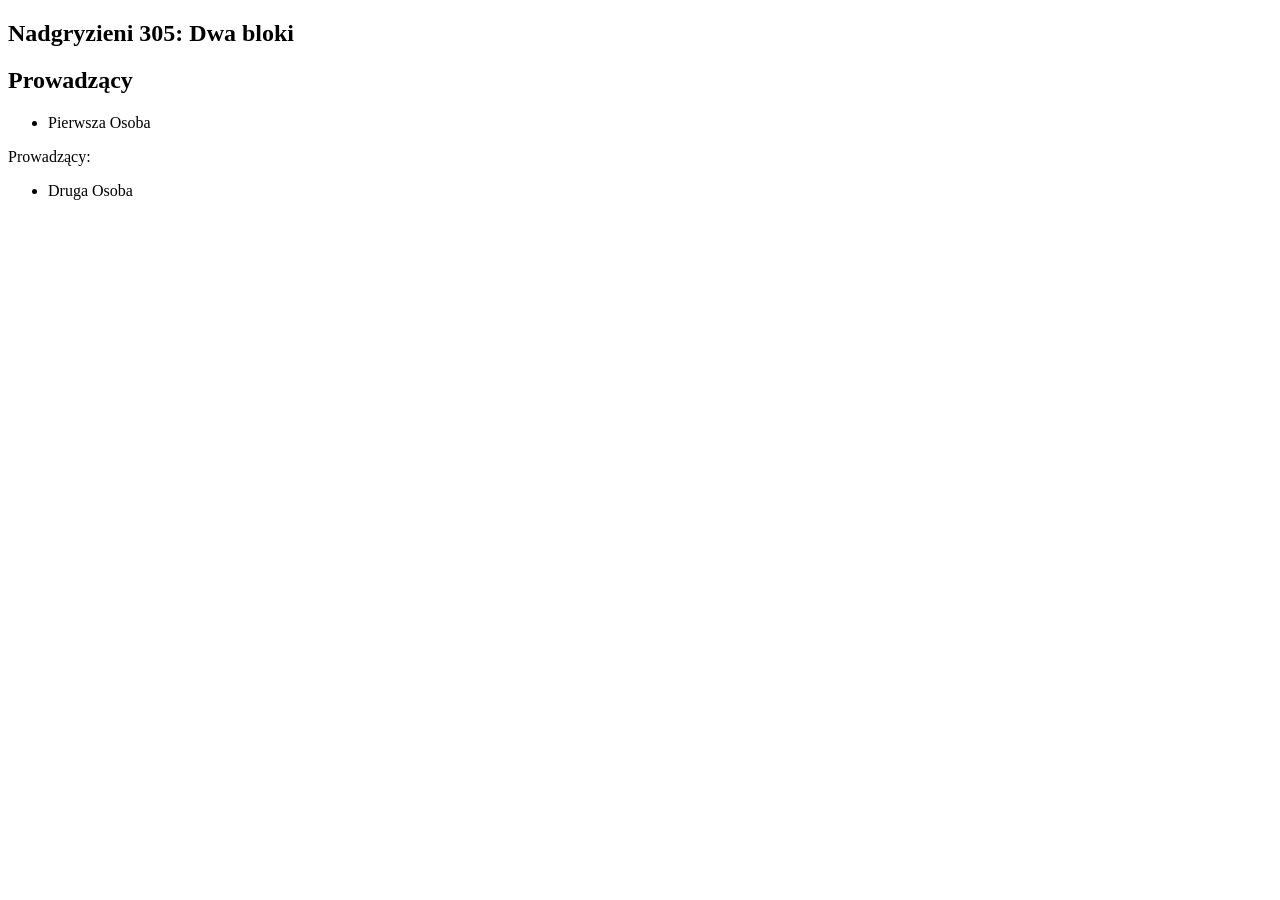
<file: tests/fixtures/hosts/rrn-ambiguous.html>
<!doctype html>
<html lang="pl">
  <head><title>Nadgryzieni 305: Dwa bloki</title></head>
  <body>
    <article class="entry-content">
      <h1>Nadgryzieni 305: Dwa bloki</h1>
      <h2>Prowadzący</h2>
      <ul><li>Pierwsza Osoba</li></ul>
      <p>Prowadzący:</p>
      <ul><li>Druga Osoba</li></ul>
    </article>
  </body>
</html>
</file>
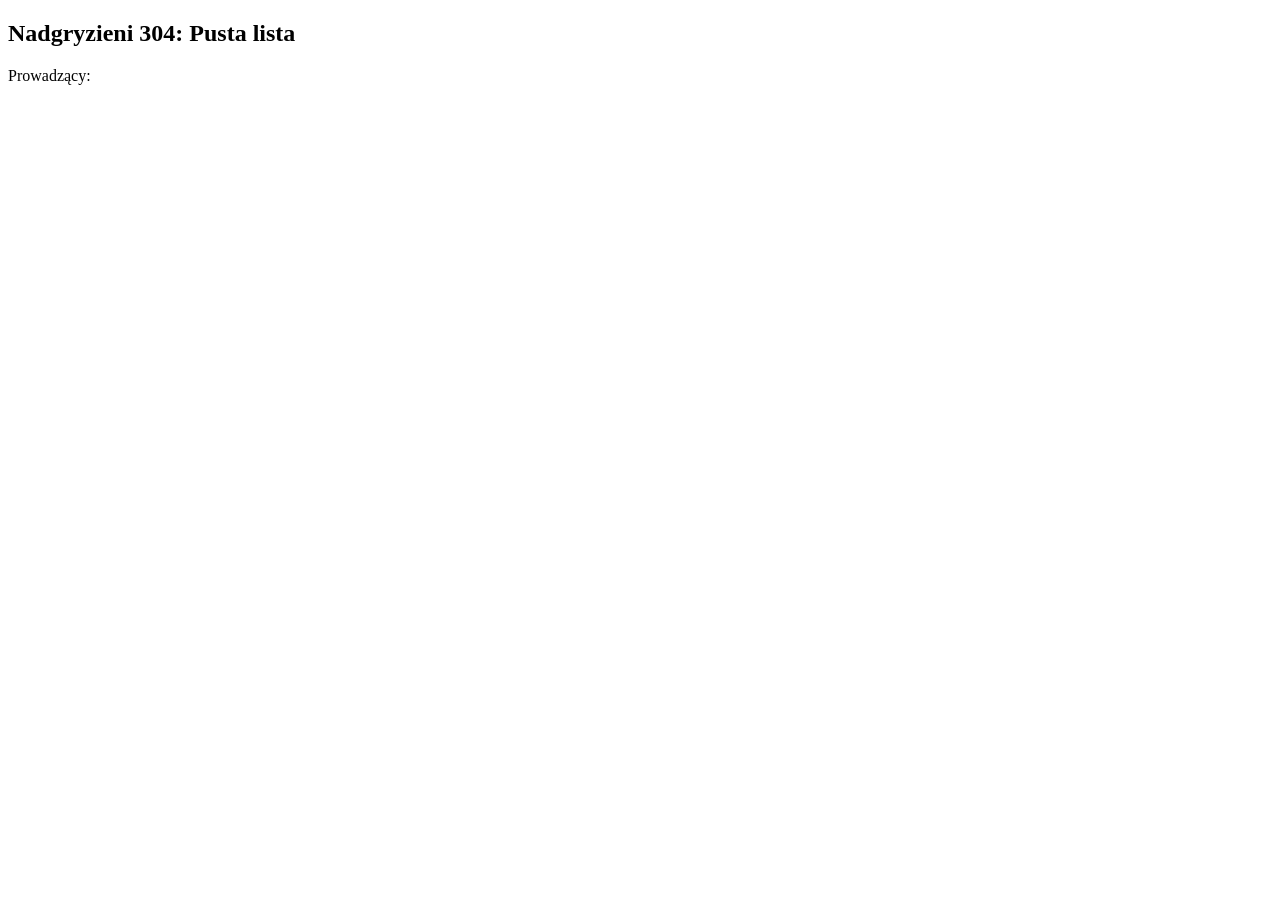
<file: tests/fixtures/hosts/rrn-empty-list.html>
<!doctype html>
<html lang="pl">
  <head><title>Nadgryzieni 304: Pusta lista</title></head>
  <body>
    <article class="entry-content">
      <h1>Nadgryzieni 304: Pusta lista</h1>
      <p>Prowadzący:</p>
      <ul></ul>
    </article>
  </body>
</html>
</file>
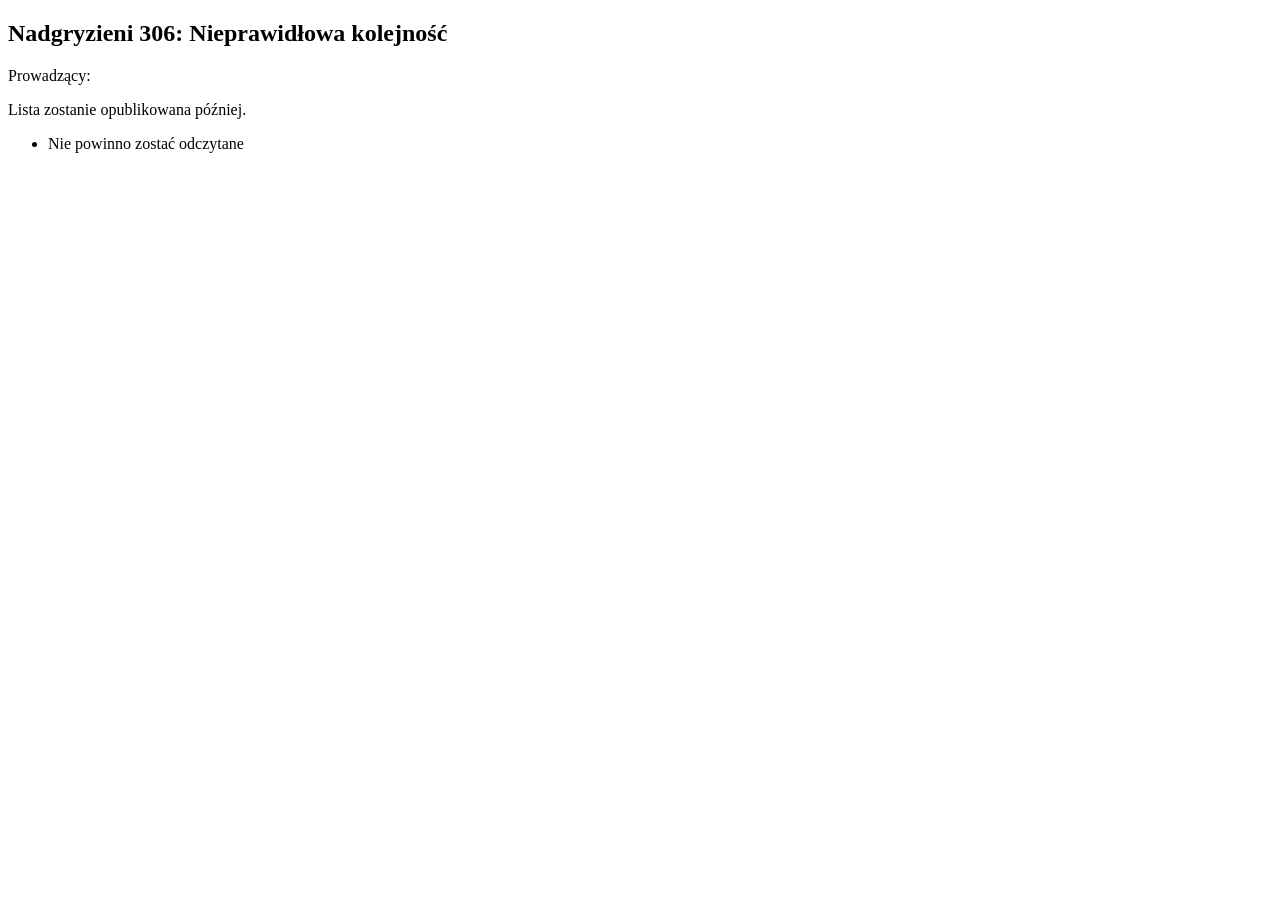
<file: tests/fixtures/hosts/rrn-invalid-following.html>
<!doctype html>
<html lang="pl">
  <head><title>Nadgryzieni 306: Nieprawidłowa kolejność</title></head>
  <body>
    <article class="entry-content">
      <h1>Nadgryzieni 306: Nieprawidłowa kolejność</h1>
      <p>Prowadzący:</p>
      <p>Lista zostanie opublikowana później.</p>
      <ul><li>Nie powinno zostać odczytane</li></ul>
    </article>
  </body>
</html>
</file>
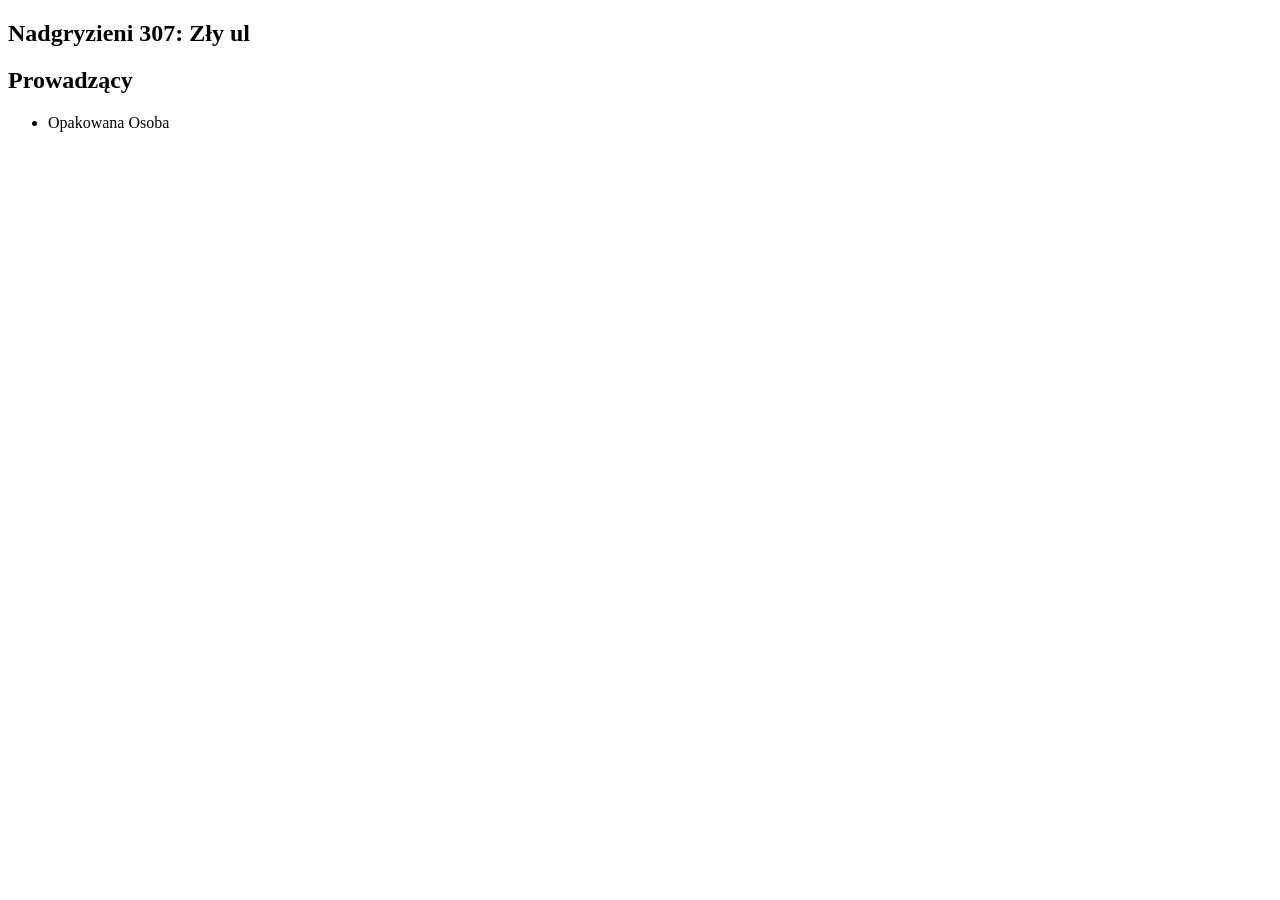
<file: tests/fixtures/hosts/rrn-malformed-list.html>
<!doctype html>
<html lang="pl">
  <head><title>Nadgryzieni 307: Zły ul</title></head>
  <body>
    <article class="entry-content">
      <h1>Nadgryzieni 307: Zły ul</h1>
      <h2>Prowadzący</h2>
      <ul><div><li>Opakowana Osoba</li></div></ul>
    </article>
  </body>
</html>
</file>
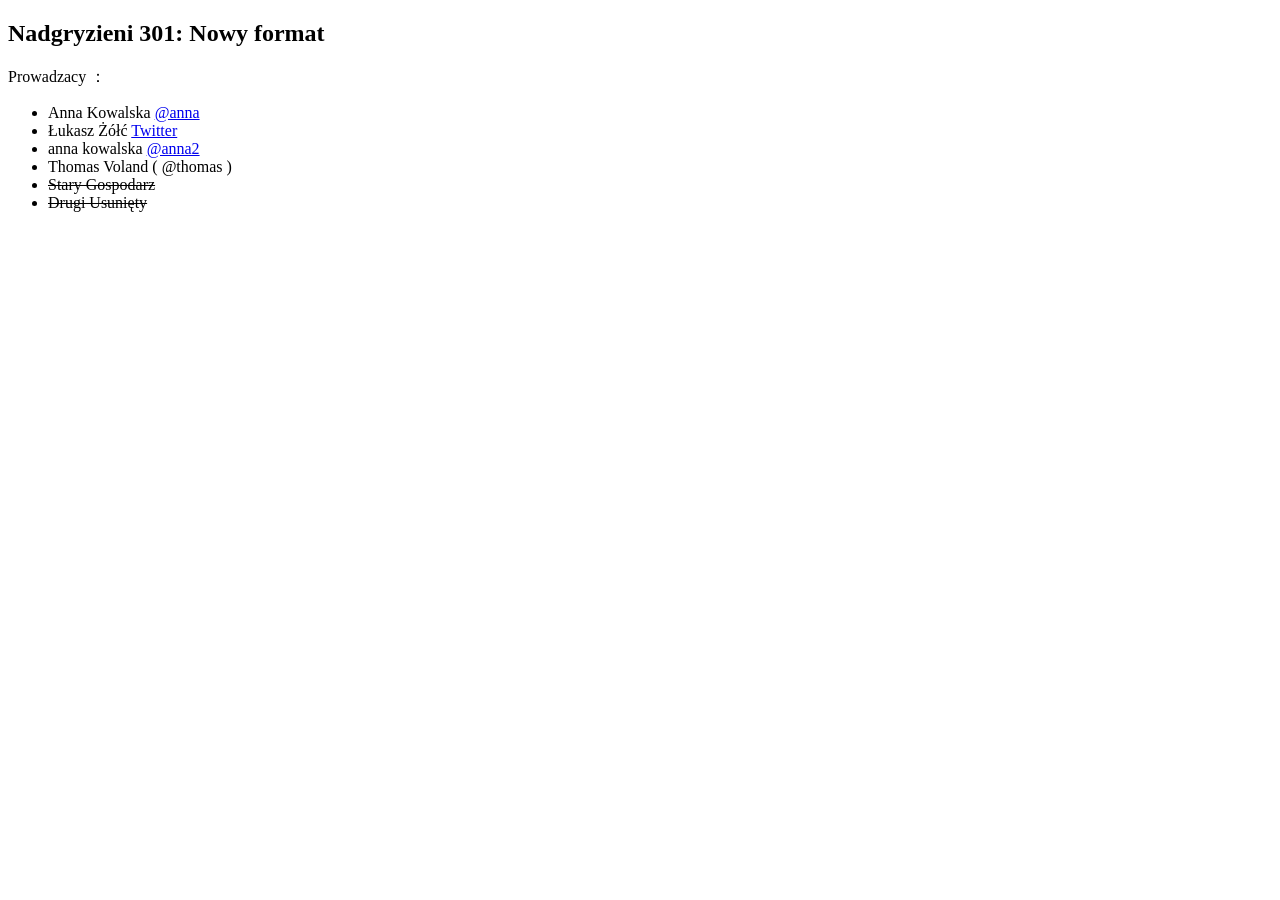
<file: tests/fixtures/hosts/rrn-new-p-social.html>
<!doctype html>
<html lang="pl">
  <head><title>Nadgryzieni 301: Nowy format</title></head>
  <body>
    <main>
      <article class="entry-content">
        <h1>Nadgryzieni 301: Nowy format</h1>
        <p>  Prowadzacy ： </p>
        <div class="host-list">
          <ul>
            <li>  Anna   Kowalska <a class="social-link" href="https://instagram.example/anna">@anna</a></li>
            <li><span>Łukasz&nbsp;Żółć</span> <a href="https://twitter.example/lukasz"><span>Twitter</span></a></li>
            <li>anna kowalska <a href="https://instagram.example/anna2">@anna2</a></li>
            <li>Thomas Voland ( @thomas )</li>
            <li><del>Stary Gospodarz</del></li>
            <li><s>Drugi Usunięty</s></li>
          </ul>
        </div>
      </article>
    </main>
  </body>
</html>
</file>
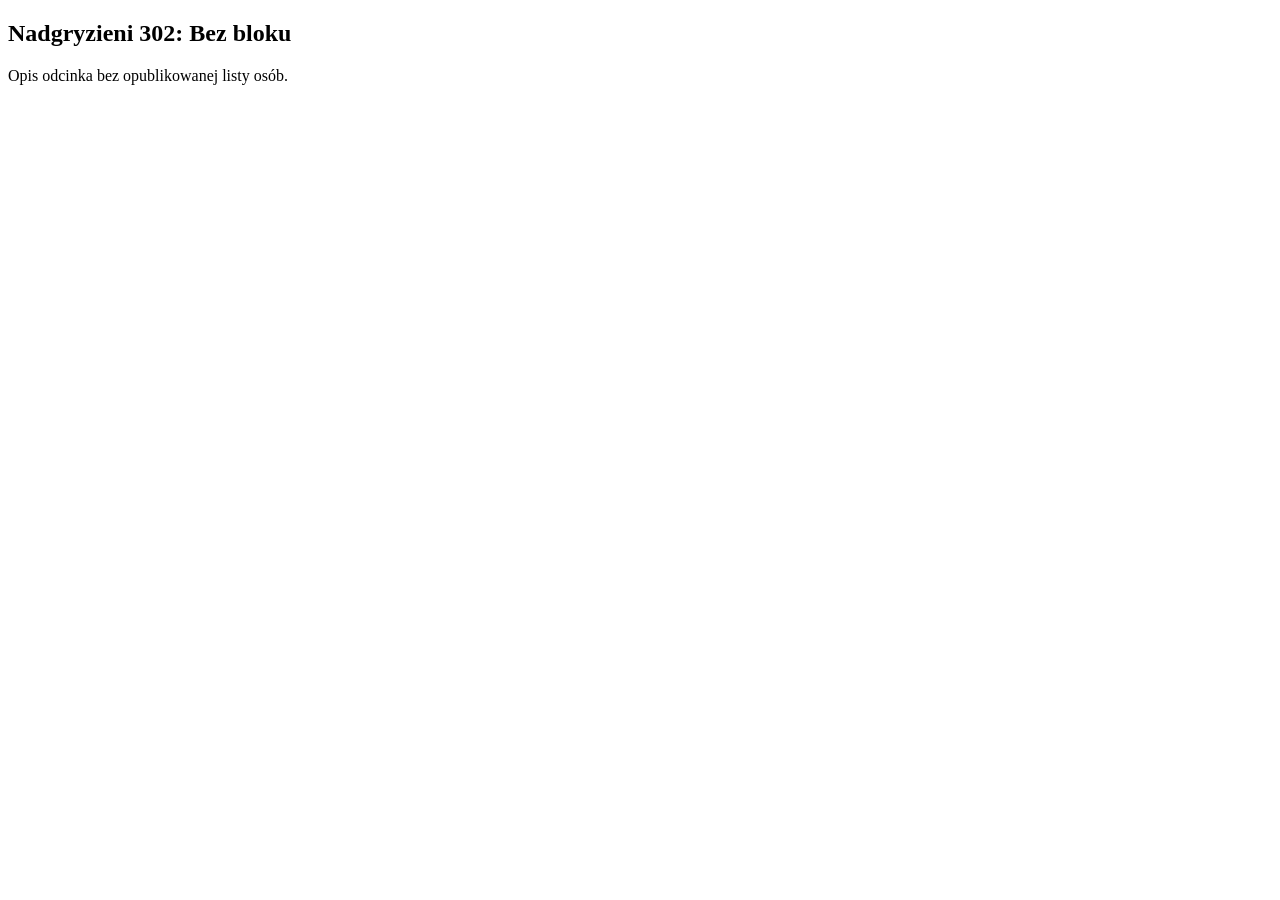
<file: tests/fixtures/hosts/rrn-no-host-block.html>
<!doctype html>
<html lang="pl">
  <head><title>Nadgryzieni 302: Bez bloku</title></head>
  <body>
    <article class="entry-content">
      <h1>Nadgryzieni 302: Bez bloku</h1>
      <p>Opis odcinka bez opublikowanej listy osób.</p>
    </article>
  </body>
</html>
</file>
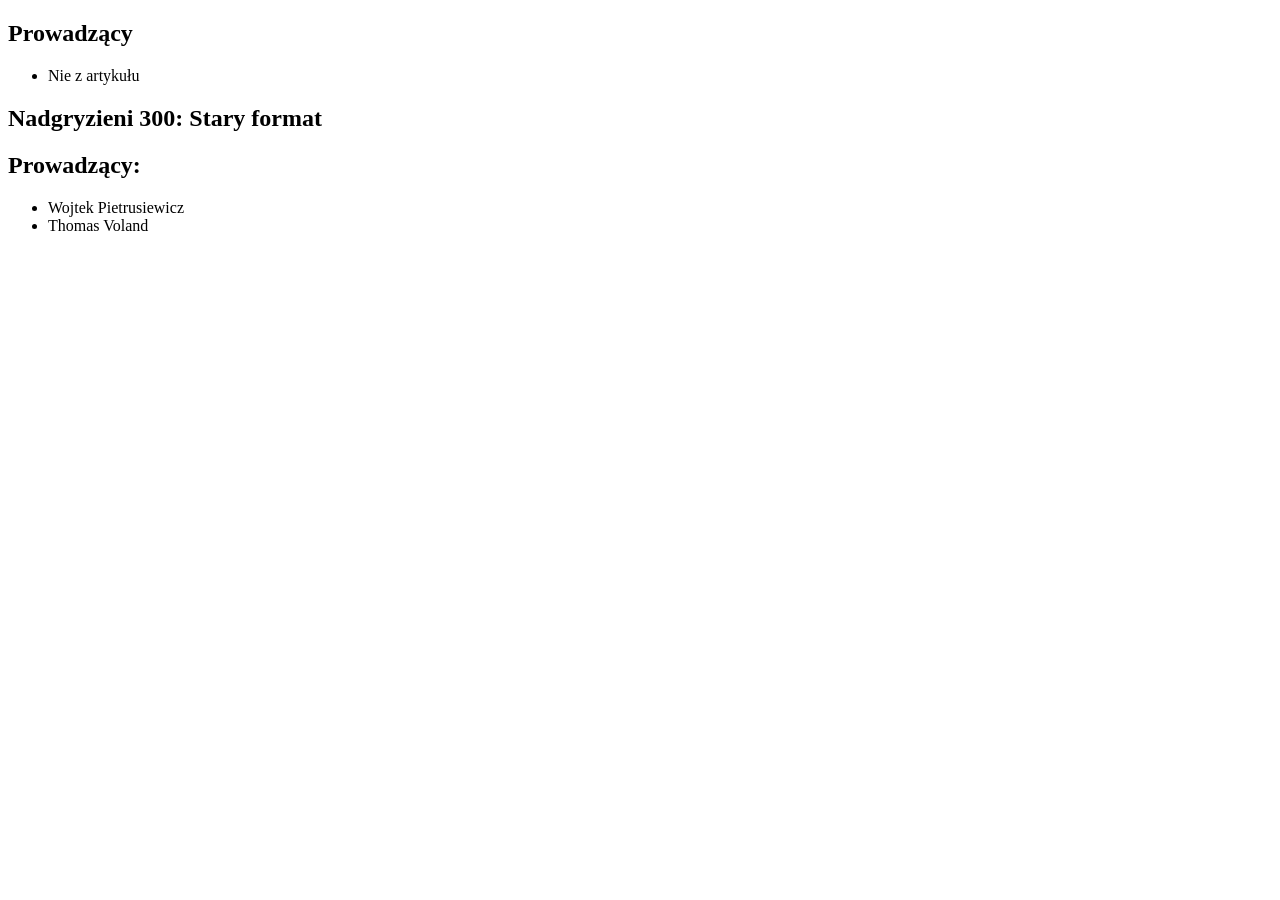
<file: tests/fixtures/hosts/rrn-old-h2.html>
<!doctype html>
<html lang="pl">
  <head><title>Nadgryzieni 300: Stary format</title></head>
  <body>
    <aside>
      <h2>Prowadzący</h2>
      <ul><li>Nie z artykułu</li></ul>
    </aside>
    <article class="episode-entry">
      <h1>Nadgryzieni 300: Stary format</h1>
      <h2>Prowadzący:</h2>
      <ul>
        <li>Wojtek Pietrusiewicz</li>
        <li>Thomas Voland</li>
      </ul>
    </article>
  </body>
</html>
</file>
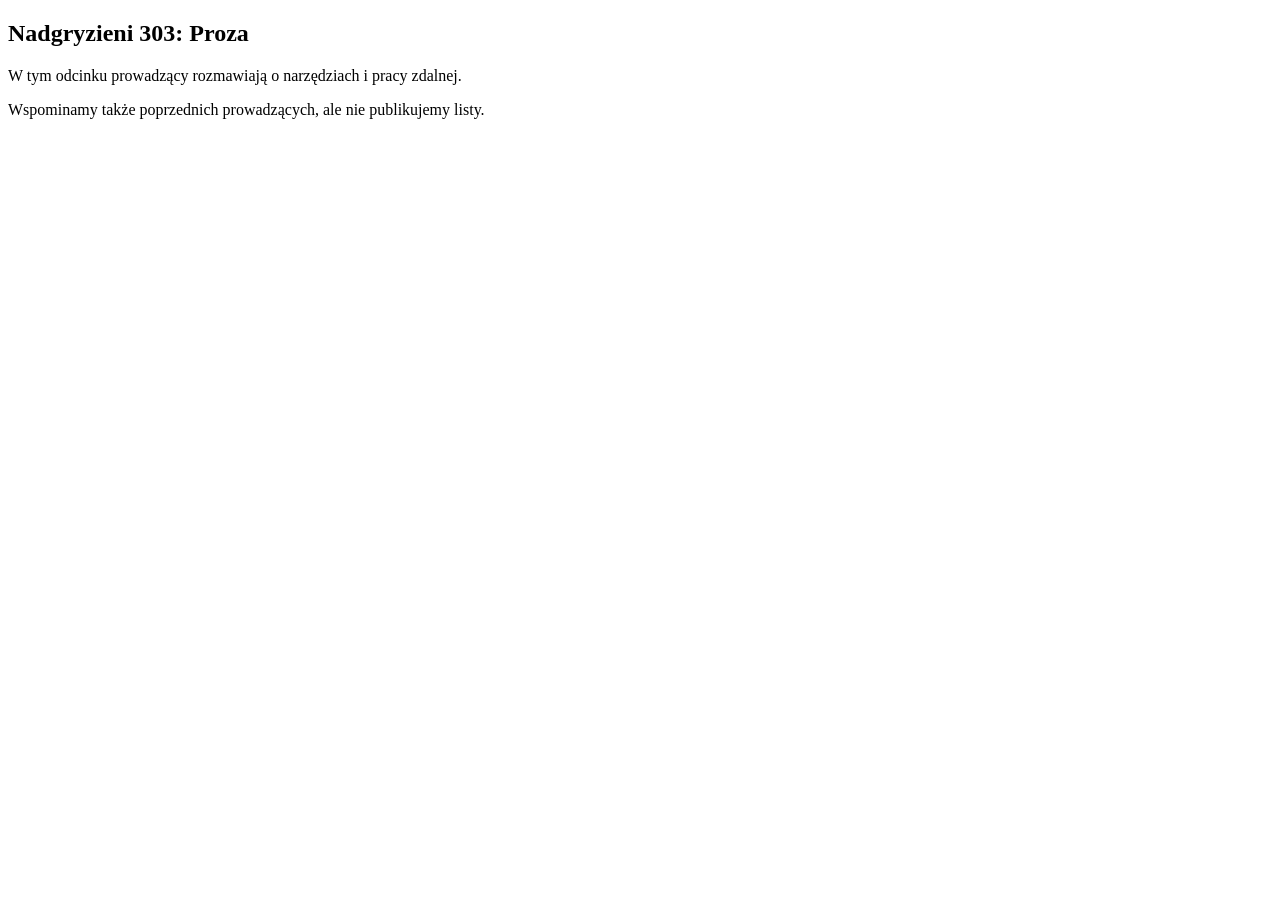
<file: tests/fixtures/hosts/rrn-prose-only.html>
<!doctype html>
<html lang="pl">
  <head><title>Nadgryzieni 303: Proza</title></head>
  <body>
    <article class="entry-content">
      <h1>Nadgryzieni 303: Proza</h1>
      <p>W tym odcinku prowadzący rozmawiają o narzędziach i pracy zdalnej.</p>
      <p>Wspominamy także poprzednich prowadzących, ale nie publikujemy listy.</p>
    </article>
  </body>
</html>
</file>
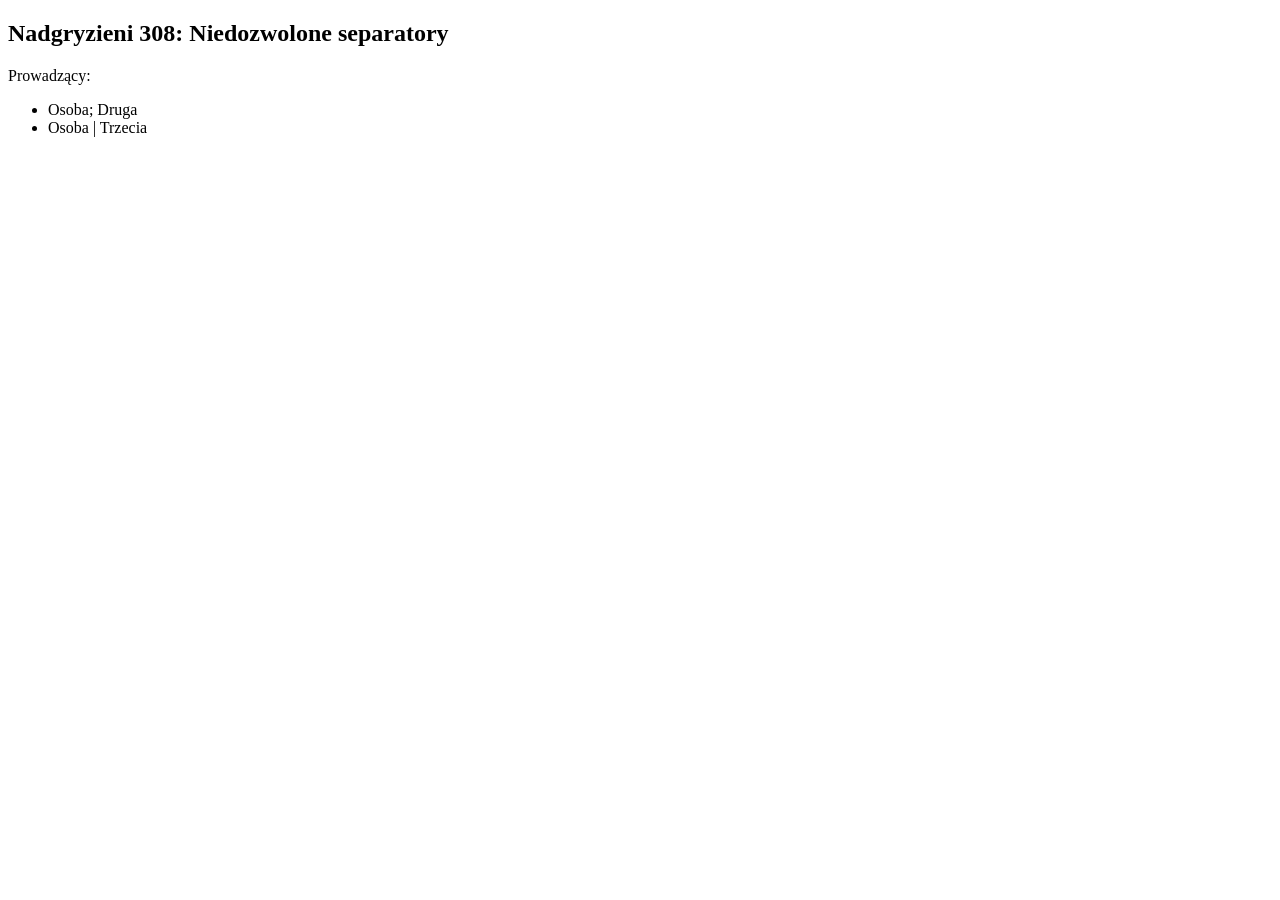
<file: tests/fixtures/hosts/rrn-separators.html>
<!doctype html>
<html lang="pl">
  <head><title>Nadgryzieni 308: Niedozwolone separatory</title></head>
  <body>
    <article class="entry-content">
      <h1>Nadgryzieni 308: Niedozwolone separatory</h1>
      <p>Prowadzący:</p>
      <ul>
        <li>Osoba; Druga</li>
        <li>Osoba | Trzecia</li>
      </ul>
    </article>
  </body>
</html>
</file>
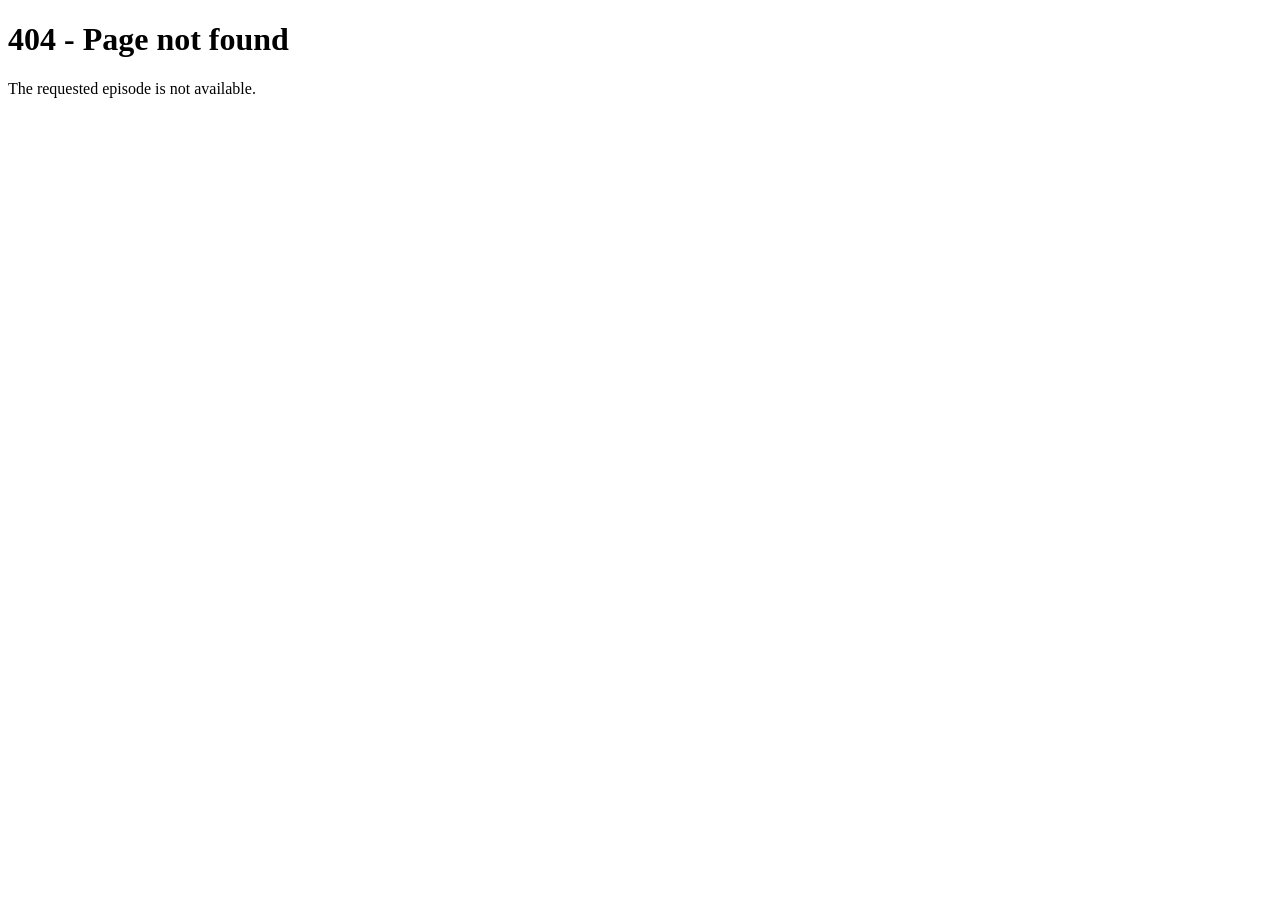
<file: tests/fixtures/hosts/rrn-soft-404.html>
<!doctype html>
<html lang="en">
  <head><title>Page not found | Retro Rocket Network</title></head>
  <body>
    <main>
      <h1>404 - Page not found</h1>
      <p>The requested episode is not available.</p>
    </main>
  </body>
</html>
</file>
